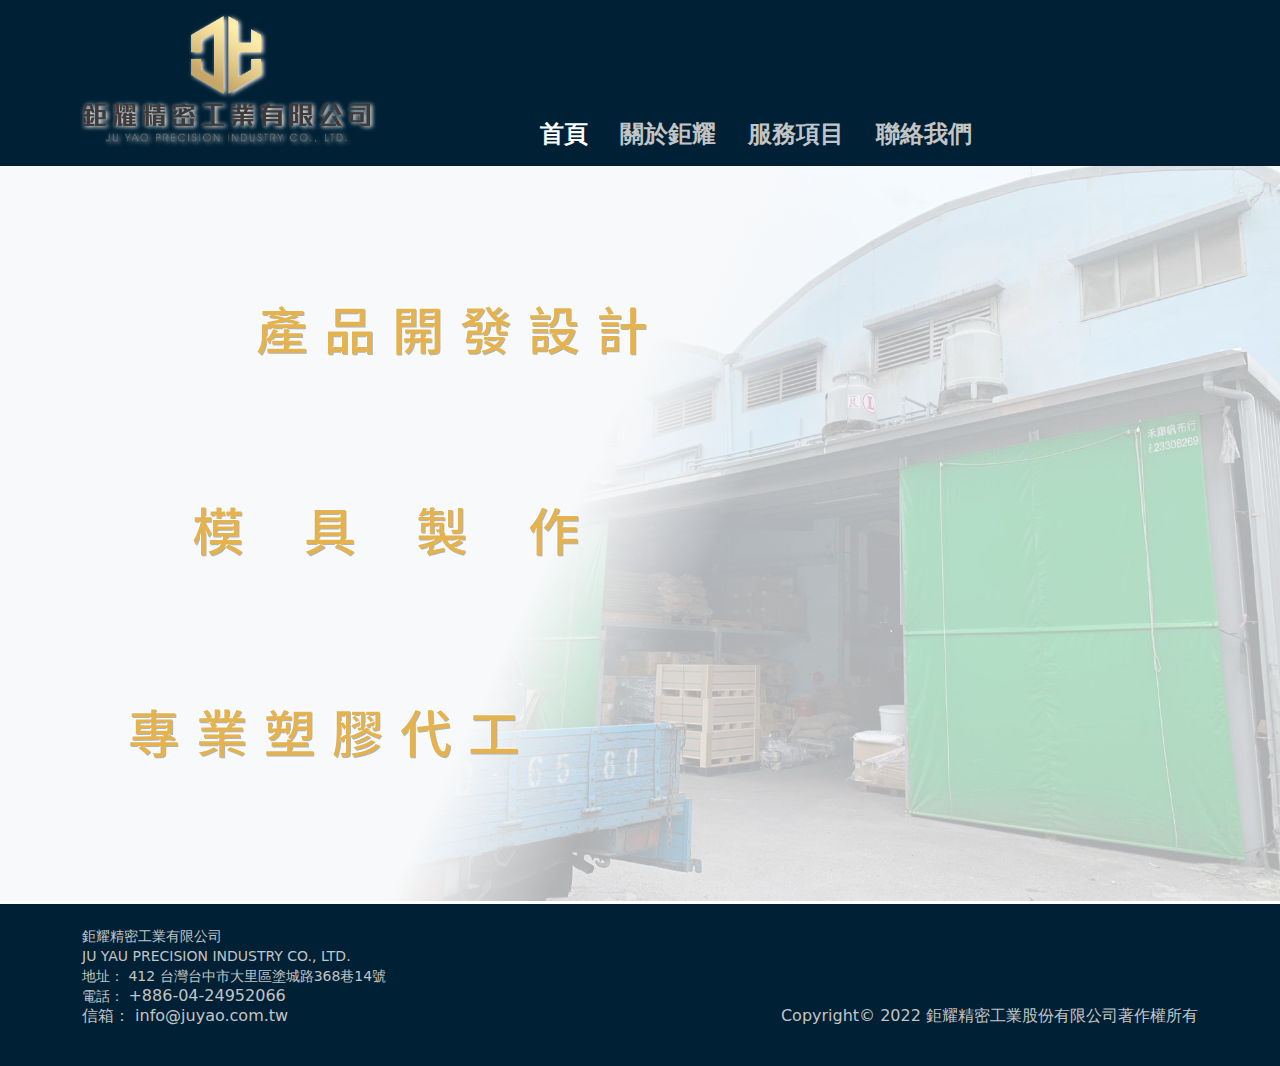
<file: index.html>
<!DOCTYPE html>
<html lang="zh-Hant-TW">
  <head>
    <meta charset="UTF-8" />
    <meta http-equiv="X-UA-Compatible" content="IE=edge" />
    <meta name="viewport" content="width=device-width, initial-scale=1.0" />
    <meta name="format-detection" content="telephone=no" />
    <title>鉅耀精密工業｜塑膠射出成型</title>
    <meta
      name="description"
      content="鉅耀精密工業有限公司是一家1990年創立於台中市大里區的專業塑膠射出成型加工廠。主要服務項目為產品開發設計、模具製作 、專業塑膠代工。"
    />
    <!-- bootstrap -->
    <link
      href="https://cdn.jsdelivr.net/npm/bootstrap@5.2.0/dist/css/bootstrap.min.css"
      rel="stylesheet"
      integrity="sha384-gH2yIJqKdNHPEq0n4Mqa/HGKIhSkIHeL5AyhkYV8i59U5AR6csBvApHHNl/vI1Bx"
      crossorigin="anonymous"
    />
    <!-- google font -->
    <link rel="preconnect" href="https://fonts.googleapis.com" />
    <link rel="preconnect" href="https://fonts.gstatic.com" crossorigin />
    <link
      href="https://fonts.googleapis.com/css2?family=Noto+Sans+TC:wght@100;300;400;500&display=swap"
      rel="stylesheet"
    />
    <!-- icon menu -->
    <link
      rel="stylesheet"
      href="https://fonts.googleapis.com/css2?family=Material+Symbols+Outlined:opsz,wght,FILL,GRAD@48,400,0,0"
    />
    <!-- animation -->
    <link
      rel="stylesheet"
      href="https://cdnjs.cloudflare.com/ajax/libs/animate.css/4.1.1/animate.min.css"
    />
    <link rel="stylesheet" href="./src/style/all.css" />
  </head>
  <body>
    <nav class="navbar pt-3 pb-3 fixed-top d-lg-none">
      <div class="container container-fluid">
        <h1>
          <a class="navbar-brand pt-0 pb-0" href="./index.html">
            <img
              src="./src/img/logo png/logo _final-03.png"
              alt="鉅耀精密工業有限公司"
              class="navbar-brand-logoImg"
            />
          </a>
        </h1>
        <button
          class="navbar-toggler"
          type="button"
          data-bs-toggle="offcanvas"
          data-bs-target="#offcanvasDarkNavbar"
          aria-controls="offcanvasDarkNavbar"
        >
          <span class="material-symbols-outlined"> menu </span>
        </button>
        <div
          class="offcanvas offcanvas-end text-bg-dark"
          tabindex="-1"
          id="offcanvasDarkNavbar"
          aria-labelledby="offcanvasDarkNavbarLabel"
        >
          <div class="offcanvas-header">
            <h5 class="offcanvas-title" id="offcanvasDarkNavbarLabel">
              <a class="navbar-brand pt-0 pb-0" href="./index.html">
                <img
                  src="./src/img/logo png/logo _final-05.png"
                  alt="鉅耀精密工業有限公司"
                  class="navbar-menu-logoImg"
                />
              </a>
            </h5>
            <button
              type="button"
              class="btn-close btn-close-white"
              data-bs-dismiss="offcanvas"
              aria-label="Close"
            ></button>
          </div>
          <div class="offcanvas-body">
            <ul class="navbar-nav flex-grow-1 pe-3">
              <li class="nav-item">
                <a
                  class="nav-link py-3 text-center active"
                  aria-current="page"
                  href="./index.html"
                  >首頁</a
                >
              </li>
              <li class="nav-item">
                <a class="nav-link py-3 text-center" href="./about.html"
                  >關於鉅耀</a
                >
              </li>
              <li class="nav-item">
                <a class="nav-link py-3 text-center" href="./items.html"
                  >服務項目</a
                >
              </li>
              <li class="nav-item">
                <a class="nav-link py-3 text-center" href="./contact.html"
                  >聯絡我們</a
                >
              </li>
            </ul>
          </div>
        </div>
      </div>
    </nav>
    <nav class="navbar navbar-expand-lg pt-3 pb-3 d-none d-lg-block">
      <div class="container container-fluid align-items-end">
        <h1>
          <a class="navbar-brand pt-0 pb-0" href="./index.html">
            <img
              src="./src/img/logo png/logo _final-02.png"
              alt="鉅耀精密工業有限公司"
              class="navbar-brand-logoImg"
            />
          </a>
        </h1>
        <div
          class="collapse navbar-collapse justify-content-center"
          id="navbarNav"
        >
          <ul class="navbar-nav line-absolute me-large">
            <li class="nav-item pe-3">
              <a class="nav-link active" aria-current="page" href="./index.html"
                >首頁</a
              >
            </li>
            <li class="nav-item pe-3">
              <a class="nav-link" href="./about.html">關於鉅耀</a>
            </li>
            <li class="nav-item pe-3">
              <a class="nav-link" href="./items.html">服務項目</a>
            </li>
            <li class="nav-item">
              <a class="nav-link" href="./contact.html">聯絡我們</a>
            </li>
          </ul>
        </div>
      </div>
    </nav>
    <div class="wrap">
      <div class="container1">
        <div class="d-md-none">
          <div
            class="mx-auto companyImg d-flex flex-column justify-content-evenly pt-a font-notoSansTc text-bright text-shadow text-center"
          >
            <h3
              class="fs-mid animate__animated animate__flipInX animate__normal"
            >
              產品開發設計
            </h3>
            <h3 class="fs-mid animate__animated animate__flipInX animate__slow">
              模具製作
            </h3>
            <h3
              class="fs-mid animate__animated animate__flipInX animate__slower"
            >
              專業塑膠代工
            </h3>
          </div>
        </div>
        <div class="d-none d-md-block d-lg-none">
          <div
            class="mx-auto companyImg d-flex flex-column justify-content-evenly pt-a font-notoSansTc text-bright text-shadow"
          >
            <h3
              class="ms-aa fs-large animate__animated animate__flipInX animate__normal"
            >
              產品開發設計
            </h3>
            <h3
              class="ms-a fs-large animate__animated animate__flipInX animate__slow"
            >
              模具製作
            </h3>
            <h3
              class="ms-c fs-large animate__animated animate__flipInX animate__slower"
            >
              專業塑膠代工
            </h3>
          </div>
        </div>
        <div class="d-none d-lg-block">
          <div
            class="mx-auto companyImg d-flex flex-column justify-content-evenly font-notoSansTc text-bright text-shadow"
          >
            <h3
              class="fs-large letter-spacing-s ms-a animate__animated animate__flipInX animate__normal"
            >
              產品開發設計
            </h3>
            <h3
              class="fs-large letter-spacing-lg ms-b animate__animated animate__flipInX animate__slow"
            >
              模具製作
            </h3>
            <h3
              class="fs-large letter-spacing-s ms-c animate__animated animate__flipInX animate__slower"
            >
              專業塑膠代工
            </h3>
          </div>
        </div>
      </div>
    </div>
    <footer class="footer py-4">
      <div class="container">
        <div>
          <p class="mb-1 fs-s">鉅耀精密工業有限公司</p>
          <p class="mb-1 fs-s">JU YAU PRECISION INDUSTRY CO., LTD.</p>
          <p class="mb-1 fs-s">
            地址：
            <a
              class="d-inline fs-s"
              href="https://goo.gl/maps/4DcvNPyDANB51C5dA"
              target="_blank"
              >412 台灣台中市大里區塗城路368巷14號</a
            >
          </p>
          <p class="mb-1 fs-s">
            電話：
            <a class="d-inline" href="tel:+886-4-24952066">+886-04-24952066</a>
          </p>
          <div class="d-md-none">
            <p class="mb-3 fs-s">
              信箱：
              <a
                class="d-inline"
                href="mailto:info@juyao.com.tw?subject=聯絡鉅耀"
                >info@juyao.com.tw</a
              >
            </p>
            <p class="fs-s">© 2022 鉅耀精密工業股份有限公司著作權所有</p>
          </div>
        </div>
        <div class="d-none d-md-block">
          <div class="d-flex justify-content-between">
            <p>
              信箱：
              <a
                class="d-inline"
                href="mailto:info@juyao.com.tw?subject=聯絡鉅耀"
                >info@juyao.com.tw</a
              >
            </p>
            <p>Copyright© 2022 鉅耀精密工業股份有限公司著作權所有</p>
          </div>
        </div>
      </div>
    </footer>
  </body>
  <!-- jQuery -->
  <script src="./src/js/jquery-3.6.0.js"></script>
  <!-- bootstrap -->
  <script
    src="https://cdn.jsdelivr.net/npm/@popperjs/core@2.11.5/dist/umd/popper.min.js"
    integrity="sha384-Xe+8cL9oJa6tN/veChSP7q+mnSPaj5Bcu9mPX5F5xIGE0DVittaqT5lorf0EI7Vk"
    crossorigin="anonymous"
  ></script>
  <script
    src="https://cdn.jsdelivr.net/npm/bootstrap@5.2.0/dist/js/bootstrap.min.js"
    integrity="sha384-ODmDIVzN+pFdexxHEHFBQH3/9/vQ9uori45z4JjnFsRydbmQbmL5t1tQ0culUzyK"
    crossorigin="anonymous"
  ></script>

  <script>
    function safariHacks() {
      let windowsVH = window.innerHeight / 100;
      document
        .querySelector(".companyImg")
        .style.setProperty("--vh", windowsVH + "px");
      window.addEventListener("resize", function () {
        document
          .querySelector(".companyImg")
          .style.setProperty("--vh", windowsVH + "px");
      });
    }

    safariHacks();
  </script>
</html>
</file>
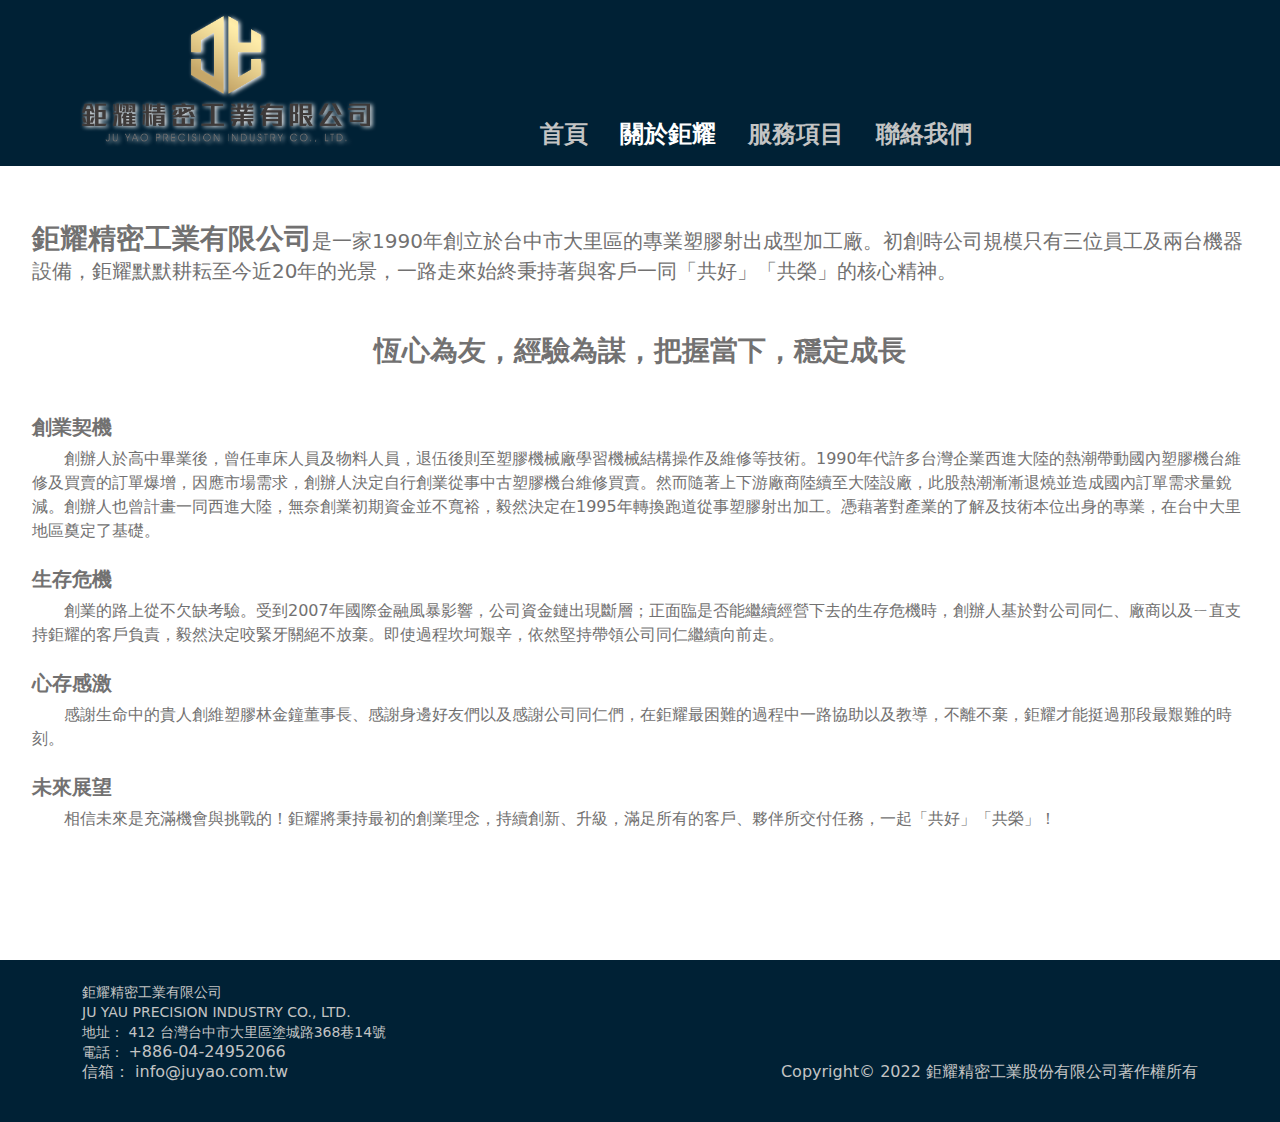
<file: about.html>
<!DOCTYPE html>
<html lang="zh-Hant-TW">
  <head>
    <meta charset="UTF-8" />
    <meta http-equiv="X-UA-Compatible" content="IE=edge" />
    <meta name="viewport" content="width=device-width, initial-scale=1.0" />
    <meta name="format-detection" content="telephone=no" />
    <title>鉅耀精密工業｜塑膠射出成型</title>
    <!-- bootstrap -->
    <link
      href="https://cdn.jsdelivr.net/npm/bootstrap@5.2.0/dist/css/bootstrap.min.css"
      rel="stylesheet"
      integrity="sha384-gH2yIJqKdNHPEq0n4Mqa/HGKIhSkIHeL5AyhkYV8i59U5AR6csBvApHHNl/vI1Bx"
      crossorigin="anonymous"
    />
    <!-- google font -->
    <link rel="preconnect" href="https://fonts.googleapis.com" />
    <link rel="preconnect" href="https://fonts.gstatic.com" crossorigin />
    <link
      href="https://fonts.googleapis.com/css2?family=Noto+Sans+TC:wght@100;300;400;500&display=swap"
      rel="stylesheet"
    />
    <!-- icon menu -->
    <link
      rel="stylesheet"
      href="https://fonts.googleapis.com/css2?family=Material+Symbols+Outlined:opsz,wght,FILL,GRAD@48,400,0,0"
    />
    <!-- animation -->
    <link
      rel="stylesheet"
      href="https://cdnjs.cloudflare.com/ajax/libs/animate.css/4.1.1/animate.min.css"
    />
    <link rel="stylesheet" href="./src/style/all.css" />
  </head>
  <body>
    <nav class="navbar pt-3 pb-3 fixed-top d-lg-none">
      <div class="container container-fluid">
        <h1>
          <a class="navbar-brand pt-0 pb-0" href="./index.html">
            <img
              src="./src/img/logo png/logo _final-03.png"
              alt="鉅耀精密工業有限公司"
              class="navbar-brand-logoImg"
            />
          </a>
        </h1>
        <button
          class="navbar-toggler"
          type="button"
          data-bs-toggle="offcanvas"
          data-bs-target="#offcanvasDarkNavbar"
          aria-controls="offcanvasDarkNavbar"
        >
          <span class="material-symbols-outlined"> menu </span>
        </button>
        <div
          class="offcanvas offcanvas-end text-bg-dark"
          tabindex="-1"
          id="offcanvasDarkNavbar"
          aria-labelledby="offcanvasDarkNavbarLabel"
        >
          <div class="offcanvas-header">
            <h5 class="offcanvas-title" id="offcanvasDarkNavbarLabel">
              <a class="navbar-brand pt-0 pb-0" href="./index.html">
                <img
                  src="./src/img/logo png/logo _final-05.png"
                  alt="鉅耀精密工業有限公司"
                  class="navbar-menu-logoImg"
                />
              </a>
            </h5>
            <button
              type="button"
              class="btn-close btn-close-white"
              data-bs-dismiss="offcanvas"
              aria-label="Close"
            ></button>
          </div>
          <div class="offcanvas-body">
            <ul class="navbar-nav flex-grow-1 pe-3">
              <li class="nav-item">
                <a
                  class="nav-link py-3 text-center "
                  href="./index.html"
                  >首頁</a
                >
              </li>
              <li class="nav-item">
                <a class="nav-link py-3 text-center active" 
                aria-current="page"
                href="./about.html"
                  >關於鉅耀</a
                >
              </li>
              <li class="nav-item">
                <a class="nav-link py-3 text-center" href="./items.html"
                  >服務項目</a
                >
              </li>
              <li class="nav-item">
                <a class="nav-link py-3 text-center" href="./contact.html"
                  >聯絡我們</a
                >
              </li>
            </ul>
          </div>
        </div>
      </div>
    </nav>
    <nav class="navbar navbar-expand-lg pt-3 pb-3 d-none d-lg-block">
      <div class="container container-fluid align-items-end">
        <h1>
          <a class="navbar-brand pt-0 pb-0" href="./index.html">
            <img
              src="./src/img/logo png/logo _final-02.png"
              alt="鉅耀精密工業有限公司"
              class="navbar-brand-logoImg"
            />
          </a>
        </h1>
        <div
          class="collapse navbar-collapse justify-content-center"
          id="navbarNav"
        >
          <ul class="navbar-nav line-absolute me-large">
            <li class="nav-item pe-3">
              <a class="nav-link"  href="./index.html"
                >首頁</a
              >
            </li>
            <li class="nav-item pe-3">
              <a class="nav-link active" aria-current="page"href="./about.html">關於鉅耀</a>
            </li>
            <li class="nav-item pe-3">
              <a class="nav-link" href="./items.html">服務項目</a>
            </li>
            <li class="nav-item">
              <a class="nav-link" href="./contact.html">聯絡我們</a>
            </li>
          </ul>
        </div>
      </div>
    </nav>
    <div class="wrap">
      <div class="container1">
        <div class="mx-mid my-mid text-heavy ">
          <h5 class="lh-base mb-5 pt-a d-lg-none">
            <span class="h3 fw-semibold"> 鉅耀精密工業有限公司</span
            >是一家1990年創立於台中市大里區的專業塑膠射出成型加工廠。初創時公司規模只有三位員工及兩台機器設備，鉅耀默默耕耘至今近20年的光景，一路走來始終秉持著與客戶一同「共好」「共榮」的核心精神。
          </h5>
          <h5 class="lh-base mb-5 d-none d-lg-block">
            <span class="h3 fw-semibold"> 鉅耀精密工業有限公司</span
            >是一家1990年創立於台中市大里區的專業塑膠射出成型加工廠。初創時公司規模只有三位員工及兩台機器設備，鉅耀默默耕耘至今近20年的光景，一路走來始終秉持著與客戶一同「共好」「共榮」的核心精神。
          </h5>
          <div class="d-lg-none mb-5">
            <div class=" d-flex justify-content-evenly">
              <h5 class="fw-semibold">恆</h5 ">
              <h5 class="fw-semibold">心</h5 ">
              <h5 class="fw-semibold">為</h5 ">
              <h5 class="fw-semibold">友</h5 ">
            </div>
            <div class=" d-flex justify-content-evenly">
              <h5 class="fw-semibold">經</h5 ">
              <h5 class="fw-semibold">驗</h5 ">
              <h5 class="fw-semibold">為</h5 ">
              <h5 class="fw-semibold">謀</h5 ">
            </div>
            <div class=" d-flex justify-content-evenly">
              <h5 class="fw-semibold">把</h5>
              <h5 class="fw-semibold">握</h5>
              <h5 class="fw-semibold">當</h5>
              <h5 class="fw-semibold">下</h5>
            </div>
            <div class=" d-flex justify-content-evenly">
              <h5 class="fw-semibold">穩</h5>
              <h5 class="fw-semibold">定</h5>
              <h5 class="fw-semibold">成</h5>
              <h5 class="fw-semibold">長</h5>
            </div>
          </div>
          <div class="d-none d-lg-block mb-5">
            <h3 class="text-center fw-semibold mb-4">
              恆心為友，經驗為謀，把握當下，穩定成長
            </h3>
          </div>
          <h5 class="mb-2 fw-semibold">創業契機</h5>
          <h6 class="text-indent lh-base mb-4">
            創辦人於高中畢業後，曾任車床人員及物料人員，退伍後則至塑膠機械廠學習機械結構操作及維修等技術。1990年代許多台灣企業西進大陸的熱潮帶動國內塑膠機台維修及買賣的訂單爆增，因應市場需求，創辦人決定自行創業從事中古塑膠機台維修買賣。然而隨著上下游廠商陸續至大陸設廠，此股熱潮漸漸退燒並造成國內訂單需求量銳減。創辦人也曾計畫一同西進大陸，無奈創業初期資金並不寬裕，毅然決定在1995年轉換跑道從事塑膠射出加工。憑藉著對產業的了解及技術本位出身的專業，在台中大里地區奠定了基礎。
          </h6>
          <h5 class="mb-2 fw-semibold">生存危機</h5>
          <h6 class="text-indent lh-base mb-4">
            創業的路上從不欠缺考驗。受到2007年國際金融風暴影響，公司資金鏈出現斷層；正面臨是否能繼續經營下去的生存危機時，創辦人基於對公司同仁、廠商以及ㄧ直支持鉅耀的客戶負責，毅然決定咬緊牙關絕不放棄。即使過程坎坷艱辛，依然堅持帶領公司同仁繼續向前走。
          </h6>
          <h5 class="mb-2 fw-semibold">心存感激</h5>
          <h6 class="text-indent lh-base mb-4">
            感謝生命中的貴人創維塑膠林金鐘董事長、感謝身邊好友們以及感謝公司同仁們，在鉅耀最困難的過程中一路協助以及教導，不離不棄，鉅耀才能挺過那段最艱難的時刻。
          </h6>
          <h5 class="mb-2 fw-semibold">未來展望</h5>
          <h6 class="text-indent lh-base mb-4">
            相信未來是充滿機會與挑戰的！鉅耀將秉持最初的創業理念，持續創新、升級，滿足所有的客戶、夥伴所交付任務，一起「共好」「共榮」！
          </h6>
        </div>
      </div>
    </div>
    <footer class="footer py-4">
      <div class="container">
        <div>
          <p class="mb-1 fs-s">鉅耀精密工業有限公司</p>
          <p class="mb-1 fs-s">JU YAU PRECISION INDUSTRY CO., LTD.</p>
          <p class="mb-1 fs-s">
            地址：
            <a
              class="d-inline fs-s"
              href="https://goo.gl/maps/4DcvNPyDANB51C5dA"
              target="_blank"
              >412 台灣台中市大里區塗城路368巷14號</a
            >
          </p>
          <p class="mb-1 fs-s">
            電話：
            <a class="d-inline" href="tel:+886-4-24952066">+886-04-24952066</a>
          </p>
          <div class="d-md-none">
            <p class="mb-3 fs-s">
              信箱：
              <a
                class="d-inline"
                href="mailto:info@juyao.com.tw?subject=聯絡鉅耀"
                >info@juyao.com.tw</a
              >
            </p>
            <p class="fs-s">© 2022 鉅耀精密工業股份有限公司著作權所有</p>
          </div>
        </div>
        <div class="d-none d-md-block">
          <div class="d-flex justify-content-between">
            <p>
              信箱：
              <a
                class="d-inline"
                href="mailto:info@juyao.com.tw?subject=聯絡鉅耀"
                >info@juyao.com.tw</a
              >
            </p>
            <p>Copyright© 2022 鉅耀精密工業股份有限公司著作權所有</p>
          </div>
        </div>
      </div>
    </footer>
  </body>
  <!-- jQuery -->
  <script src="./src/js/jquery-3.6.0.js"></script>
  <!-- bootstrap -->
  <script
    src="https://cdn.jsdelivr.net/npm/@popperjs/core@2.11.5/dist/umd/popper.min.js"
    integrity="sha384-Xe+8cL9oJa6tN/veChSP7q+mnSPaj5Bcu9mPX5F5xIGE0DVittaqT5lorf0EI7Vk"
    crossorigin="anonymous"
  ></script>
  <script
    src="https://cdn.jsdelivr.net/npm/bootstrap@5.2.0/dist/js/bootstrap.min.js"
    integrity="sha384-ODmDIVzN+pFdexxHEHFBQH3/9/vQ9uori45z4JjnFsRydbmQbmL5t1tQ0culUzyK"
    crossorigin="anonymous"
  ></script>
</html>
</file>
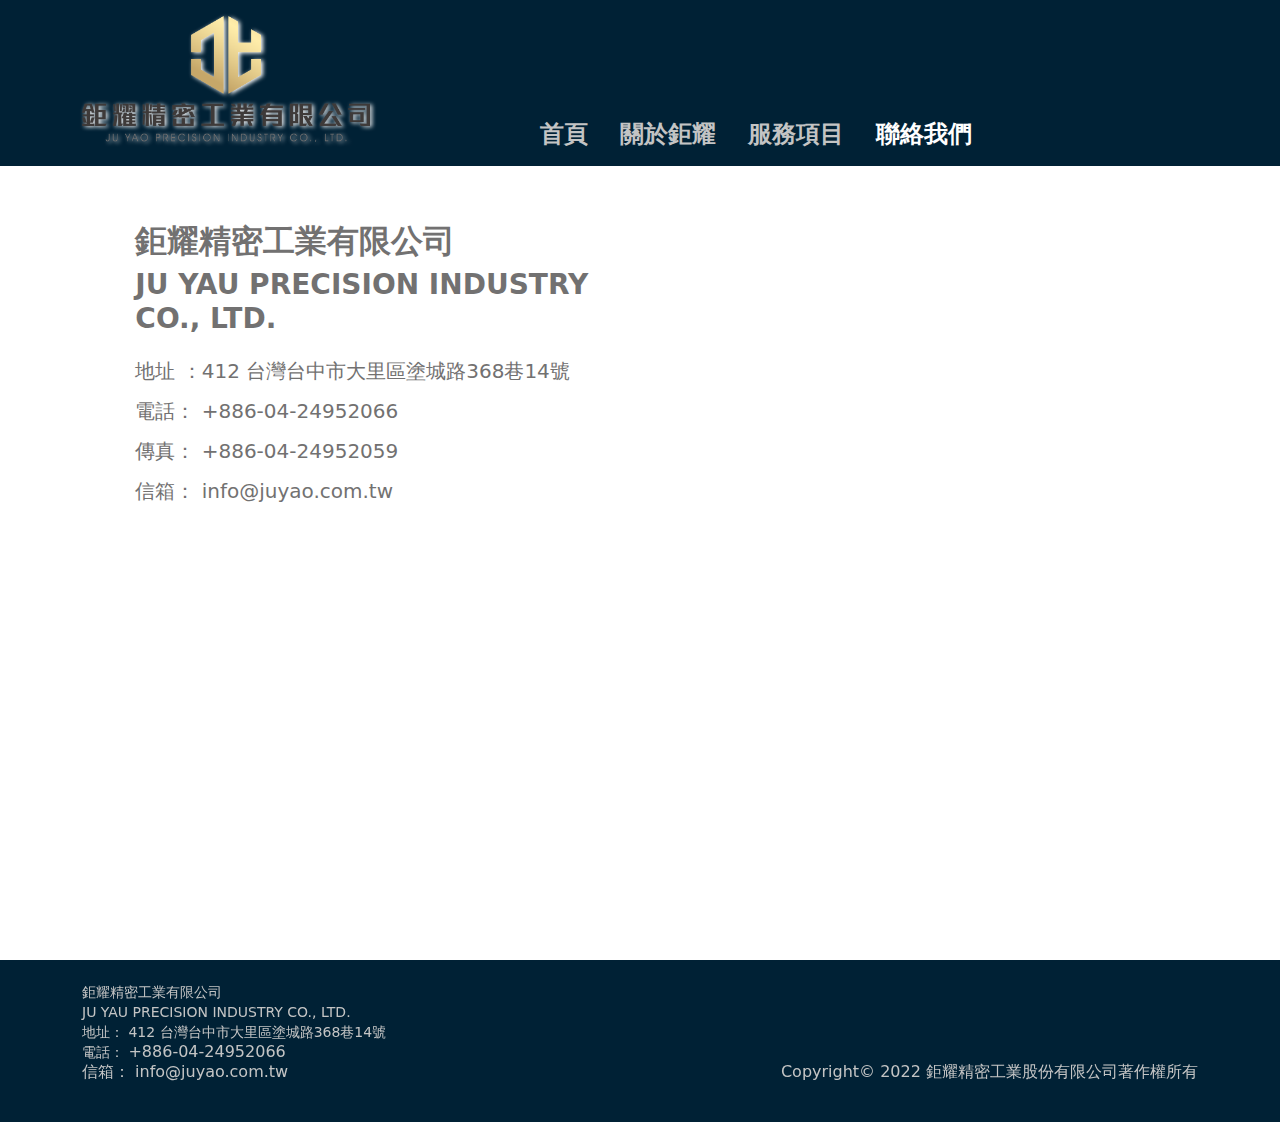
<file: contact.html>
<!DOCTYPE html>
<html lang="zh-Hant-TW">
  <head>
    <meta charset="UTF-8" />
    <meta http-equiv="X-UA-Compatible" content="IE=edge" />
    <meta name="viewport" content="width=device-width, initial-scale=1.0" />
    <meta name="format-detection" content="telephone=no" />
    <title>鉅耀精密工業｜塑膠射出成型</title>
    <!-- bootstrap -->
    <link
      href="https://cdn.jsdelivr.net/npm/bootstrap@5.2.0/dist/css/bootstrap.min.css"
      rel="stylesheet"
      integrity="sha384-gH2yIJqKdNHPEq0n4Mqa/HGKIhSkIHeL5AyhkYV8i59U5AR6csBvApHHNl/vI1Bx"
      crossorigin="anonymous"
    />
    <!-- google font -->
    <link rel="preconnect" href="https://fonts.googleapis.com" />
    <link rel="preconnect" href="https://fonts.gstatic.com" crossorigin />
    <link
      href="https://fonts.googleapis.com/css2?family=Noto+Sans+TC:wght@100;300;400;500&display=swap"
      rel="stylesheet"
    />
    <!-- icon menu -->
    <link
      rel="stylesheet"
      href="https://fonts.googleapis.com/css2?family=Material+Symbols+Outlined:opsz,wght,FILL,GRAD@48,400,0,0"
    />
    <!-- animation -->
    <link
      rel="stylesheet"
      href="https://cdnjs.cloudflare.com/ajax/libs/animate.css/4.1.1/animate.min.css"
    />
    <link rel="stylesheet" href="./src/style/all.css" />
  </head>
  <body>
    <nav class="navbar pt-3 pb-3 fixed-top d-lg-none">
      <div class="container container-fluid">
        <h1>
          <a class="navbar-brand pt-0 pb-0" href="./index.html">
            <img
              src="./src/img/logo png/logo _final-03.png"
              alt="鉅耀精密工業有限公司"
              class="navbar-brand-logoImg"
            />
          </a>
        </h1>
        <button
          class="navbar-toggler"
          type="button"
          data-bs-toggle="offcanvas"
          data-bs-target="#offcanvasDarkNavbar"
          aria-controls="offcanvasDarkNavbar"
        >
          <span class="material-symbols-outlined"> menu </span>
        </button>
        <div
          class="offcanvas offcanvas-end text-bg-dark"
          tabindex="-1"
          id="offcanvasDarkNavbar"
          aria-labelledby="offcanvasDarkNavbarLabel"
        >
          <div class="offcanvas-header">
            <h5 class="offcanvas-title" id="offcanvasDarkNavbarLabel">
              <a class="navbar-brand pt-0 pb-0" href="./index.html">
                <img
                  src="./src/img/logo png/logo _final-05.png"
                  alt="鉅耀精密工業有限公司"
                  class="navbar-menu-logoImg"
                />
              </a>
            </h5>
            <button
              type="button"
              class="btn-close btn-close-white"
              data-bs-dismiss="offcanvas"
              aria-label="Close"
            ></button>
          </div>
          <div class="offcanvas-body">
            <ul class="navbar-nav flex-grow-1 pe-3">
              <li class="nav-item">
                <a class="nav-link py-3 text-center" href="./index.html"
                  >首頁</a
                >
              </li>
              <li class="nav-item">
                <a class="nav-link py-3 text-center" href="./about.html"
                  >關於鉅耀</a
                >
              </li>
              <li class="nav-item">
                <a class="nav-link py-3 text-center" href="./items.html"
                  >服務項目</a
                >
              </li>
              <li class="nav-item">
                <a
                  class="nav-link py-3 text-center active"
                  aria-current="page"
                  href="./contact.html"
                  >聯絡我們</a
                >
              </li>
            </ul>
          </div>
        </div>
      </div>
    </nav>
    <nav class="navbar navbar-expand-lg pt-3 pb-3 d-none d-lg-block">
      <div class="container container-fluid align-items-end">
        <h1>
          <a class="navbar-brand pt-0 pb-0" href="./index.html">
            <img
              src="./src/img/logo png/logo _final-02.png"
              alt="鉅耀精密工業有限公司"
              class="navbar-brand-logoImg"
            />
          </a>
        </h1>
        <div
          class="collapse navbar-collapse justify-content-center"
          id="navbarNav"
        >
          <ul class="navbar-nav line-absolute me-large">
            <li class="nav-item pe-3">
              <a class="nav-link" href="./index.html">首頁</a>
            </li>
            <li class="nav-item pe-3">
              <a class="nav-link" href="./about.html">關於鉅耀</a>
            </li>
            <li class="nav-item pe-3">
              <a class="nav-link" href="./items.html">服務項目</a>
            </li>
            <li class="nav-item">
              <a
                class="nav-link active"
                aria-current="page"
                href="./contact.html"
                >聯絡我們</a
              >
            </li>
          </ul>
        </div>
      </div>
    </nav>
    <div class="wrap">
      <div class="container1">
        <div class="mx-mid my-mid text-heavy">
          <div class="d-md-none">
            <div class="d-flex justify-content-center pt-a">
              <div>
                <h2 class="fw-bold">鉅耀精密工業有限公司</h2>
                <h3 class="fw-bold mb-4 word-wrap">
                  JU YAU PRECISION INDUSTRY CO., LTD.
                </h3>
                <h5
                  class="word-wrap mb-3"
                  style="margin-left: 64px; text-indent: -64px"
                >
                  地址 ：412 台灣台中市大里區塗城路368巷14號
                </h5>
                <h5 class="mb-3">電話： +886-04-24952066</h5>
                <h5 class="mb-3">傳真： +886-04-24952059</h5>
                <h5 class="mb-5">信箱： info@juyao.com.tw</h5>
                <iframe
                  src="https://www.google.com/maps/embed?pb=!1m18!1m12!1m3!1d14569.465045687595!2d120.69639026977538!3d24.088611999999998!2m3!1f0!2f0!3f0!3m2!1i1024!2i768!4f13.1!3m3!1m2!1s0x34693cb6b4058f73%3A0x471a30eb802405d!2zNDEy5Y-w5Lit5biC5aSn6YeM5Y2A5aGX5Z-O6LevMzY45be3MTTomZ8!5e0!3m2!1szh-TW!2stw!4v1659572852294!5m2!1szh-TW!2stw"
                  class="mb-3"
                  width="100%"
                  height="300px"
                  style="border: 0"
                  allowfullscreen=""
                  loading="lazy"
                  referrerpolicy="no-referrer-when-downgrade"
                ></iframe>
              </div>
            </div>
          </div>
          <div class="d-none d-md-block d-lg-none">
            <div class="row pt-a">
              <div class="col-6">
                <h2 class="fw-bold">鉅耀精密工業有限公司</h2>
                <h3 class="fw-bold mb-4 word-wrap">
                  JU YAU PRECISION INDUSTRY CO., LTD.
                </h3>
                <h5
                  class="word-wrap mb-3"
                  style="margin-left: 64px; text-indent: -64px"
                >
                  地址 ：412 台灣台中市大里區塗城路368巷14號
                </h5>
                <h5 class="mb-3">電話： +886-04-24952066</h5>
                <h5 class="mb-3">傳真： +886-04-24952059</h5>
                <h5 class="mb-5">信箱： info@juyao.com.tw</h5>
              </div>
              <div class="col-6">
                <iframe
                  src="https://www.google.com/maps/embed?pb=!1m18!1m12!1m3!1d14569.465045687595!2d120.69639026977538!3d24.088611999999998!2m3!1f0!2f0!3f0!3m2!1i1024!2i768!4f13.1!3m3!1m2!1s0x34693cb6b4058f73%3A0x471a30eb802405d!2zNDEy5Y-w5Lit5biC5aSn6YeM5Y2A5aGX5Z-O6LevMzY45be3MTTomZ8!5e0!3m2!1szh-TW!2stw!4v1659572852294!5m2!1szh-TW!2stw"
                  class="mb-3"
                  width="100%"
                  height="300px"
                  style="border: 0"
                  allowfullscreen=""
                  loading="lazy"
                  referrerpolicy="no-referrer-when-downgrade"
                ></iframe>
              </div>
            </div>
          </div>
          <div class="d-none d-lg-block">
            <div class="row">
              <div class="col-1"></div>
              <div class="col-5">
                <h2 class="fw-bold">鉅耀精密工業有限公司</h2>
                <h3 class="fw-bold mb-4 word-wrap">
                  JU YAU PRECISION INDUSTRY CO., LTD.
                </h3>
                <h5
                  class="word-wrap mb-3"
                  style="margin-left: 64px; text-indent: -64px"
                >
                  地址 ：412 台灣台中市大里區塗城路368巷14號
                </h5>
                <h5 class="mb-3">電話： +886-04-24952066</h5>
                <h5 class="mb-3">傳真： +886-04-24952059</h5>
                <h5 class="mb-5">信箱： info@juyao.com.tw</h5>
              </div>
              <div class="col-5">
                <iframe
                  src="https://www.google.com/maps/embed?pb=!1m18!1m12!1m3!1d14569.465045687595!2d120.69639026977538!3d24.088611999999998!2m3!1f0!2f0!3f0!3m2!1i1024!2i768!4f13.1!3m3!1m2!1s0x34693cb6b4058f73%3A0x471a30eb802405d!2zNDEy5Y-w5Lit5biC5aSn6YeM5Y2A5aGX5Z-O6LevMzY45be3MTTomZ8!5e0!3m2!1szh-TW!2stw!4v1659572852294!5m2!1szh-TW!2stw"
                  class=""
                  width="100%"
                  height="300px"
                  style="border: 0"
                  allowfullscreen=""
                  loading="lazy"
                  referrerpolicy="no-referrer-when-downgrade"
                ></iframe>
              </div>
              <div class="col-1"></div>
            </div>
          </div>
        </div>
      </div>
    </div>
    <footer class="footer py-4">
      <div class="container">
        <div>
          <p class="mb-1 fs-s">鉅耀精密工業有限公司</p>
          <p class="mb-1 fs-s">JU YAU PRECISION INDUSTRY CO., LTD.</p>
          <p class="mb-1 fs-s">
            地址：
            <a
              class="d-inline fs-s"
              href="https://goo.gl/maps/4DcvNPyDANB51C5dA"
              target="_blank"
              >412 台灣台中市大里區塗城路368巷14號</a
            >
          </p>
          <p class="mb-1 fs-s">
            電話：
            <a class="d-inline" href="tel:+886-4-24952066">+886-04-24952066</a>
          </p>
          <div class="d-md-none">
            <p class="mb-3 fs-s">
              信箱：
              <a
                class="d-inline"
                href="mailto:info@juyao.com.tw?subject=聯絡鉅耀"
                >info@juyao.com.tw</a
              >
            </p>
            <p class="fs-s">© 2022 鉅耀精密工業股份有限公司著作權所有</p>
          </div>
        </div>
        <div class="d-none d-md-block">
          <div class="d-flex justify-content-between">
            <p>
              信箱：
              <a
                class="d-inline"
                href="mailto:info@juyao.com.tw?subject=聯絡鉅耀"
                >info@juyao.com.tw</a
              >
            </p>
            <p>Copyright© 2022 鉅耀精密工業股份有限公司著作權所有</p>
          </div>
        </div>
      </div>
    </footer>
  </body>
  <!-- jQuery -->
  <script src="./src/js/jquery-3.6.0.js"></script>
  <!-- bootstrap -->
  <script
    src="https://cdn.jsdelivr.net/npm/@popperjs/core@2.11.5/dist/umd/popper.min.js"
    integrity="sha384-Xe+8cL9oJa6tN/veChSP7q+mnSPaj5Bcu9mPX5F5xIGE0DVittaqT5lorf0EI7Vk"
    crossorigin="anonymous"
  ></script>
  <script
    src="https://cdn.jsdelivr.net/npm/bootstrap@5.2.0/dist/js/bootstrap.min.js"
    integrity="sha384-ODmDIVzN+pFdexxHEHFBQH3/9/vQ9uori45z4JjnFsRydbmQbmL5t1tQ0culUzyK"
    crossorigin="anonymous"
  ></script>
</html>
</file>
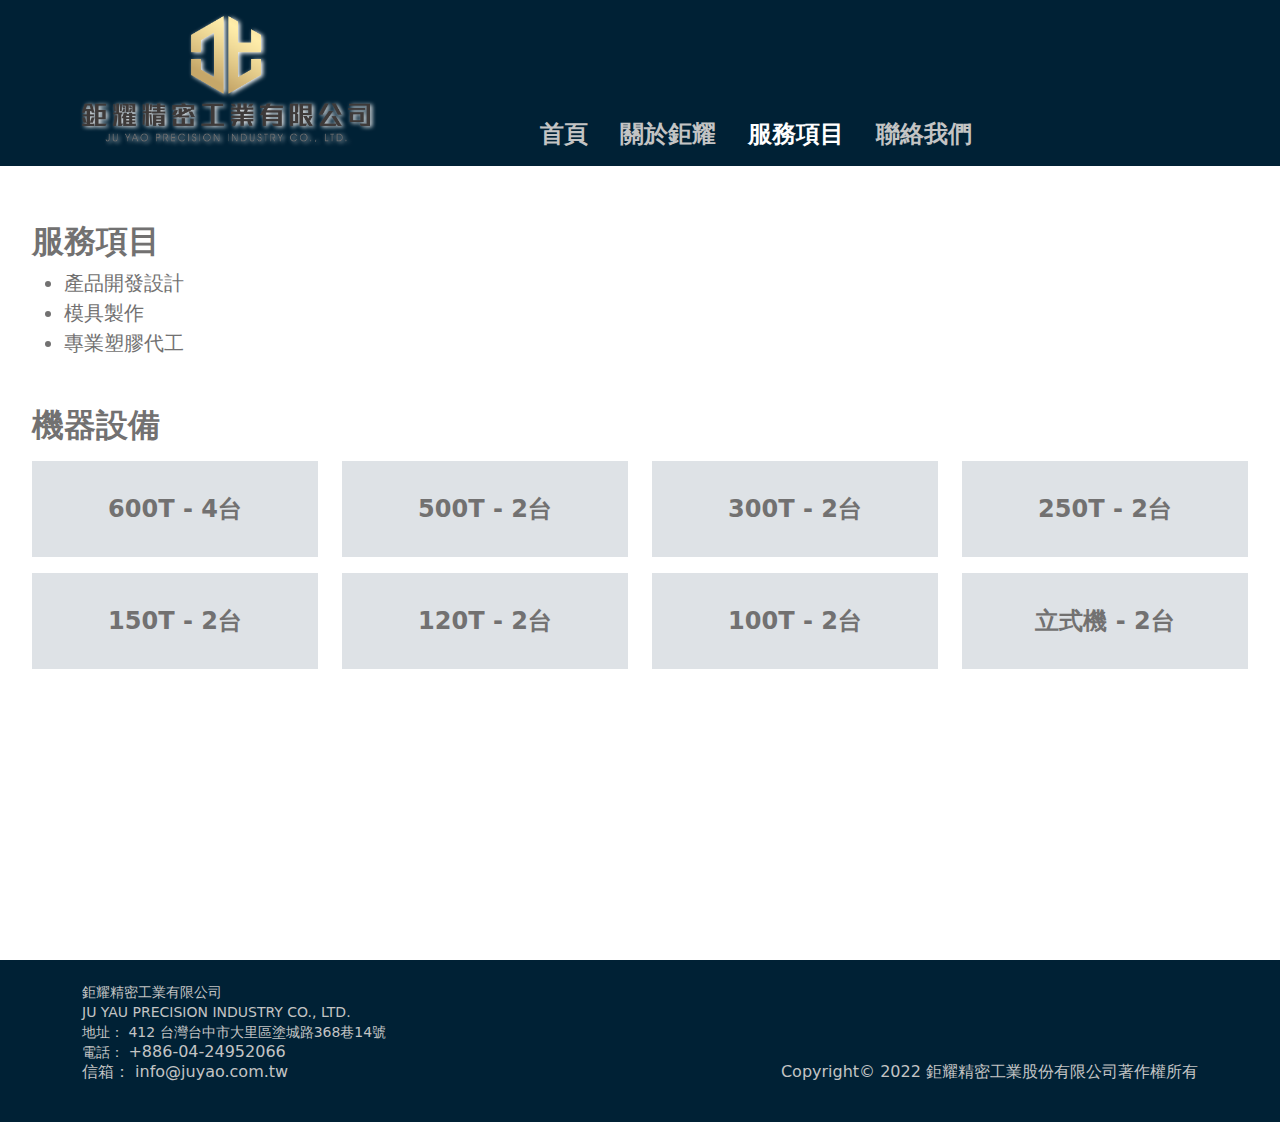
<file: items.html>
<!DOCTYPE html>
<html lang="zh-Hant-TW">
  <head>
    <meta charset="UTF-8" />
    <meta http-equiv="X-UA-Compatible" content="IE=edge" />
    <meta name="viewport" content="width=device-width, initial-scale=1.0" />
    <meta name="format-detection" content="telephone=no" />
    <title>鉅耀精密工業｜塑膠射出成型</title>
    <!-- bootstrap -->
    <link
      href="https://cdn.jsdelivr.net/npm/bootstrap@5.2.0/dist/css/bootstrap.min.css"
      rel="stylesheet"
      integrity="sha384-gH2yIJqKdNHPEq0n4Mqa/HGKIhSkIHeL5AyhkYV8i59U5AR6csBvApHHNl/vI1Bx"
      crossorigin="anonymous"
    />
    <!-- google font -->
    <link rel="preconnect" href="https://fonts.googleapis.com" />
    <link rel="preconnect" href="https://fonts.gstatic.com" crossorigin />
    <link
      href="https://fonts.googleapis.com/css2?family=Noto+Sans+TC:wght@100;300;400;500&display=swap"
      rel="stylesheet"
    />
    <!-- icon menu -->
    <link
      rel="stylesheet"
      href="https://fonts.googleapis.com/css2?family=Material+Symbols+Outlined:opsz,wght,FILL,GRAD@48,400,0,0"
    />
    <!-- animation -->
    <link
      rel="stylesheet"
      href="https://cdnjs.cloudflare.com/ajax/libs/animate.css/4.1.1/animate.min.css"
    />
    <link rel="stylesheet" href="./src/style/all.css" />
  </head>
  <body>
    <nav class="navbar pt-3 pb-3 fixed-top d-lg-none">
      <div class="container container-fluid">
        <h1>
          <a class="navbar-brand pt-0 pb-0" href="./index.html">
            <img
              src="./src/img/logo png/logo _final-03.png"
              alt="鉅耀精密工業有限公司"
              class="navbar-brand-logoImg"
            />
          </a>
        </h1>
        <button
          class="navbar-toggler"
          type="button"
          data-bs-toggle="offcanvas"
          data-bs-target="#offcanvasDarkNavbar"
          aria-controls="offcanvasDarkNavbar"
        >
          <span class="material-symbols-outlined"> menu </span>
        </button>
        <div
          class="offcanvas offcanvas-end text-bg-dark"
          tabindex="-1"
          id="offcanvasDarkNavbar"
          aria-labelledby="offcanvasDarkNavbarLabel"
        >
          <div class="offcanvas-header">
            <h5 class="offcanvas-title" id="offcanvasDarkNavbarLabel">
              <a class="navbar-brand pt-0 pb-0" href="./index.html">
                <img
                  src="./src/img/logo png/logo _final-05.png"
                  alt="鉅耀精密工業有限公司"
                  class="navbar-menu-logoImg"
                />
              </a>
            </h5>
            <button
              type="button"
              class="btn-close btn-close-white"
              data-bs-dismiss="offcanvas"
              aria-label="Close"
            ></button>
          </div>
          <div class="offcanvas-body">
            <ul class="navbar-nav flex-grow-1 pe-3">
              <li class="nav-item">
                <a class="nav-link py-3 text-center" href="./index.html"
                  >首頁</a
                >
              </li>
              <li class="nav-item">
                <a class="nav-link py-3 text-center" href="./about.html"
                  >關於鉅耀</a
                >
              </li>
              <li class="nav-item">
                <a
                  class="nav-link py-3 text-center active"
                  aria-current="page"
                  href="./items.html"
                  >服務項目</a
                >
              </li>
              <li class="nav-item">
                <a class="nav-link py-3 text-center" href="./contact.html"
                  >聯絡我們</a
                >
              </li>
            </ul>
          </div>
        </div>
      </div>
    </nav>
    <nav class="navbar navbar-expand-lg pt-3 pb-3 d-none d-lg-block">
      <div class="container container-fluid align-items-end">
        <h1>
          <a class="navbar-brand pt-0 pb-0" href="./index.html">
            <img
              src="./src/img/logo png/logo _final-02.png"
              alt="鉅耀精密工業有限公司"
              class="navbar-brand-logoImg"
            />
          </a>
        </h1>
        <div
          class="collapse navbar-collapse justify-content-center"
          id="navbarNav"
        >
          <ul class="navbar-nav line-absolute me-large">
            <li class="nav-item pe-3">
              <a class="nav-link" href="./index.html">首頁</a>
            </li>
            <li class="nav-item pe-3">
              <a class="nav-link" href="./about.html">關於鉅耀</a>
            </li>
            <li class="nav-item pe-3">
              <a class="nav-link active" aria-current="page" href="./items.html"
                >服務項目</a
              >
            </li>
            <li class="nav-item">
              <a class="nav-link" href="./contact.html">聯絡我們</a>
            </li>
          </ul>
        </div>
      </div>
    </nav>
    <div class="wrap">
      <div class="container1">
        <div class="mx-mid my-mid text-heavy">
          <h2 class="fw-bold mb-4 pt-a d-lg-none">
            服務項目
            <ul class="h2 mt-2">
              <li class="lh-base fs-5">產品開發設計</li>
              <li class="lh-base fs-5">模具製作</li>
              <li class="lh-base fs-5">專業塑膠代工</li>
            </ul>
          </h2>
          <h2 class="fw-bold mb-5 d-none d-lg-block">
            服務項目
            <ul class="h3 mt-2">
              <li class="lh-base fs-5">產品開發設計</li>
              <li class="lh-base fs-5">模具製作</li>
              <li class="lh-base fs-5">專業塑膠代工</li>
            </ul>
          </h2>
          <h2 class="fw-bold mb-3">機器設備</h2>
          <div class="d-md-none">
            <p class="fw-bold bg-card py-5 mx-5 text-center fs-4">600T - 4台</p>
            <p class="fw-bold bg-card py-5 mx-5 text-center fs-4">500T - 2台</p>
            <p class="fw-bold bg-card py-5 mx-5 text-center fs-4">300T - 2台</p>
            <p class="fw-bold bg-card py-5 mx-5 text-center fs-4">250T - 2台</p>
            <p class="fw-bold bg-card py-5 mx-5 text-center fs-4">150T - 2台</p>
            <p class="fw-bold bg-card py-5 mx-5 text-center fs-4">120T - 2台</p>
            <p class="fw-bold bg-card py-5 mx-5 text-center fs-4">100T - 2台</p>
            <p class="fw-bold bg-card py-5 mx-5 text-center fs-4">
              立式機 - 2台
            </p>
          </div>
          <div class="d-none d-md-block d-lg-none">
            <div class="row mb-3">
              <div class="col-4">
                <div class="fw-bold bg-card px-4 pt-mid pb-4 text-center">
                  <p class="fs-5">600T - 4台</p>
                </div>
              </div>
              <div class="col-4">
                <div class="fw-bold bg-card px-4 pt-mid pb-4 text-center">
                  <p class="fs-5">500T - 2台</p>
                </div>
              </div>
              <div class="col-4">
                <div class="fw-bold bg-card px-4 pt-mid pb-4 text-center">
                  <p class="fs-5">300T - 2台</p>
                </div>
              </div>
            </div>
            <div class="row mb-3">
              <div class="col-4">
                <div class="fw-bold bg-card px-4 pt-mid pb-4 text-center">
                  <p class="fs-5">250T - 2台</p>
                </div>
              </div>
              <div class="col-4">
                <div class="fw-bold bg-card px-4 pt-mid pb-4 text-center">
                  <p class="fs-5">150T - 2台</p>
                </div>
              </div>
              <div class="col-4">
                <div class="fw-bold bg-card px-4 pt-mid pb-4 text-center">
                  <p class="fs-5">120T - 2台</p>
                </div>
              </div>
            </div>
            <div class="row">
              <div class="col-4">
                <div class="fw-bold bg-card px-4 pt-mid pb-4 text-center">
                  <p class="fs-5">100T - 2台</p>
                </div>
              </div>
              <div class="col-4">
                <div class="fw-bold bg-card px-4 pt-mid pb-4 text-center">
                  <p class="fs-5">立式機 - 2台</p>
                </div>
              </div>
            </div>
          </div>
          <div class="d-none d-lg-block">
            <div class="row mb-3">
              <div class="col-3">
                <div class="fw-bold bg-card px-4 pt-mid pb-4 text-center">
                  <p class="fs-4">600T - 4台</p>
                </div>
              </div>
              <div class="col-3">
                <div class="fw-bold bg-card px-4 pt-mid pb-4 text-center">
                  <p class="fs-4">500T - 2台</p>
                </div>
              </div>
              <div class="col-3">
                <div class="fw-bold bg-card px-4 pt-mid pb-4 text-center">
                  <p class="fs-4">300T - 2台</p>
                </div>
              </div>
              <div class="col-3">
                <div class="fw-bold bg-card px-4 pt-mid pb-4 text-center">
                  <p class="fs-4">250T - 2台</p>
                </div>
              </div>
            </div>
            <div class="row">
              <div class="col-3">
                <div class="fw-bold bg-card px-4 pt-mid pb-4 text-center">
                  <p class="fs-4">150T - 2台</p>
                </div>
              </div>
              <div class="col-3">
                <div class="fw-bold bg-card px-4 pt-mid pb-4 text-center">
                  <p class="fs-4">120T - 2台</p>
                </div>
              </div>
              <div class="col-3">
                <div class="fw-bold bg-card px-4 pt-mid pb-4 text-center">
                  <p class="fs-4">100T - 2台</p>
                </div>
              </div>
              <div class="col-3">
                <div class="fw-bold bg-card px-4 pt-mid pb-4 text-center">
                  <p class="fs-4">立式機 - 2台</p>
                </div>
              </div>
            </div>
          </div>
        </div>
      </div>
    </div>
    <footer class="footer py-4">
      <div class="container">
        <div>
          <p class="mb-1 fs-s">鉅耀精密工業有限公司</p>
          <p class="mb-1 fs-s">JU YAU PRECISION INDUSTRY CO., LTD.</p>
          <p class="mb-1 fs-s">
            地址：
            <a
              class="d-inline fs-s"
              href="https://goo.gl/maps/4DcvNPyDANB51C5dA"
              target="_blank"
              >412 台灣台中市大里區塗城路368巷14號</a
            >
          </p>
          <p class="mb-1 fs-s">
            電話：
            <a class="d-inline" href="tel:+886-4-24952066">+886-04-24952066</a>
          </p>
          <div class="d-md-none">
            <p class="mb-3 fs-s">
              信箱：
              <a
                class="d-inline"
                href="mailto:info@juyao.com.tw?subject=聯絡鉅耀"
                >info@juyao.com.tw</a
              >
            </p>
            <p class="fs-s">© 2022 鉅耀精密工業股份有限公司著作權所有</p>
          </div>
        </div>
        <div class="d-none d-md-block">
          <div class="d-flex justify-content-between">
            <p>
              信箱：
              <a
                class="d-inline"
                href="mailto:info@juyao.com.tw?subject=聯絡鉅耀"
                >info@juyao.com.tw</a
              >
            </p>
            <p>Copyright© 2022 鉅耀精密工業股份有限公司著作權所有</p>
          </div>
        </div>
      </div>
    </footer>
  </body>
  <!-- jQuery -->
  <script src="./src/js/jquery-3.6.0.js"></script>
  <!-- bootstrap -->
  <script
    src="https://cdn.jsdelivr.net/npm/@popperjs/core@2.11.5/dist/umd/popper.min.js"
    integrity="sha384-Xe+8cL9oJa6tN/veChSP7q+mnSPaj5Bcu9mPX5F5xIGE0DVittaqT5lorf0EI7Vk"
    crossorigin="anonymous"
  ></script>
  <script
    src="https://cdn.jsdelivr.net/npm/bootstrap@5.2.0/dist/js/bootstrap.min.js"
    integrity="sha384-ODmDIVzN+pFdexxHEHFBQH3/9/vQ9uori45z4JjnFsRydbmQbmL5t1tQ0culUzyK"
    crossorigin="anonymous"
  ></script>
</html>
</file>
